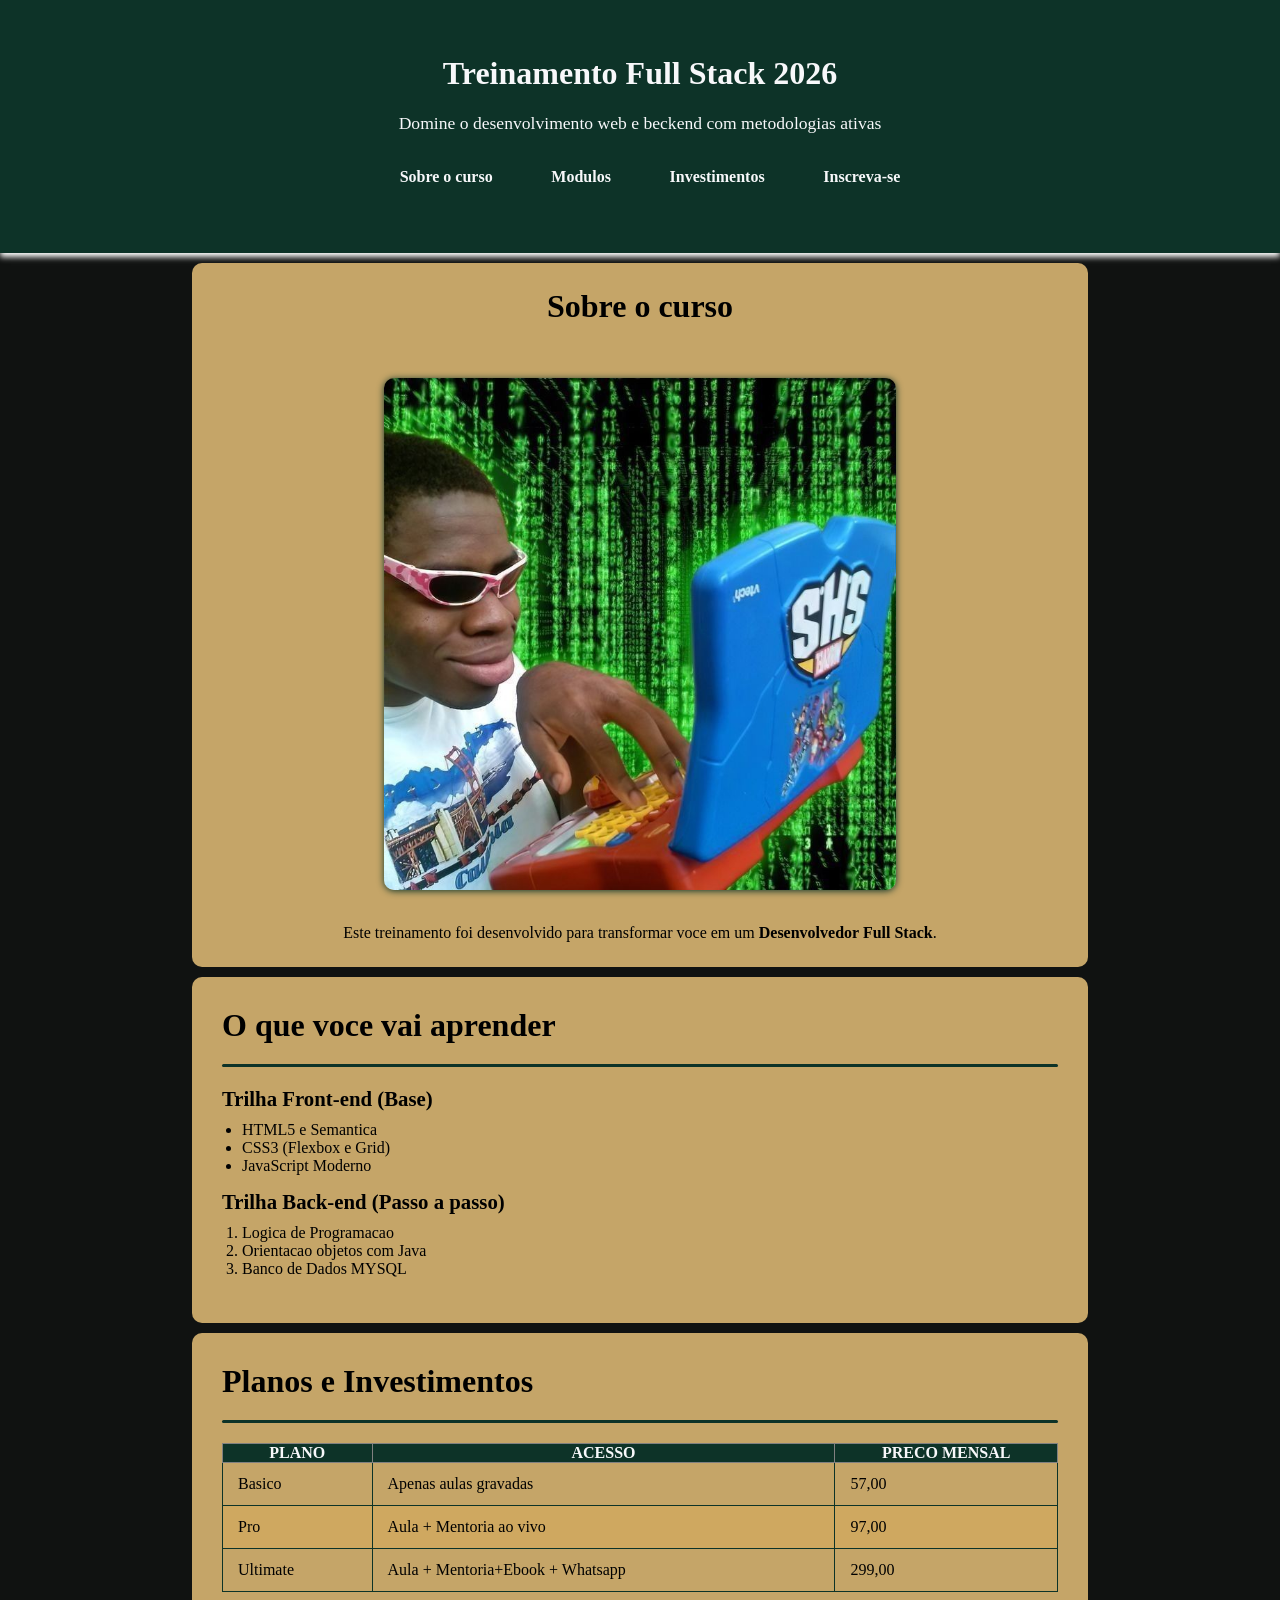
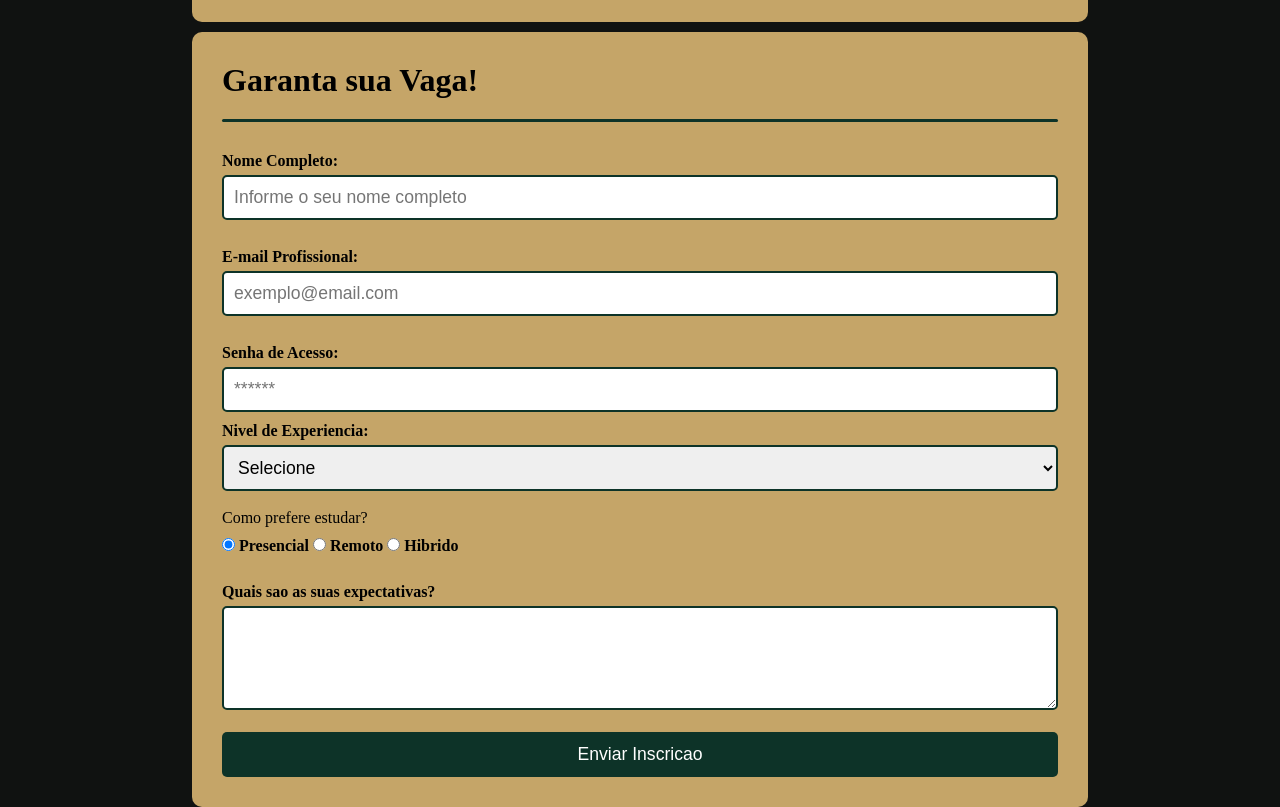
<file: index.html>
<!DOCTYPE html>
<html lang="pt-BR">

<head>
    <meta charset="UTF-8">
    <meta name="viewport" content="width=device-width, initial-scale=1.0">
    <link rel="stylesheet" href="style.css">
    <title>Curso de Programação</title>
</head>

<body>

    <!-- Cabecalho principal -->
    <header>
        <h1>Treinamento Full Stack 2026</h1>
        <p>Domine o desenvolvimento web e beckend com metodologias ativas</p>

        <nav>
            <ul>
                <li><a href="#">Sobre o curso</a></li>
                <li><a href="#">Modulos</a></li>
                <li><a href="#">Investimentos</a></li>
                <li><a href="#">Inscreva-se</a></li>
            </ul>
        </nav>
    </header>

    <!-- Conteudo principal -->

    <main>
        <section class="sobre_curso">
            <h2>Sobre o curso</h2>
            <img src="codar.jpg" alt="Hora de Codar kakakakakka">
            <p>Este treinamento foi desenvolvido para transformar voce em um <strong>Desenvolvedor Full Stack</strong>.
            </p>
        </section>

        <!-- Secao de modulos com listas ordenadas e nao ordenadas -->

        <section>
            <h2>O que voce vai aprender</h2>
            <hr>
            <h3>Trilha Front-end (Base)</h3>
            <ul>
                <li>HTML5 e Semantica</li>
                <li>CSS3 (Flexbox e Grid)</li>
                <li>JavaScript Moderno</li>
            </ul>

            <h3>Trilha Back-end (Passo a passo)</h3>
            <ol>
                <li>Logica de Programacao</li>
                <li>Orientacao objetos com Java</li>
                <li>Banco de Dados MYSQL</li>
            </ol>
        </section>

        <section>
            <H2>Planos e Investimentos</H2>
            <hr>
            <table border="1" cellpading="10" cellpacing="0">
                <thead>
                    <tr>
                        <th>Plano</th>
                        <th>Acesso</th>
                        <th>Preco Mensal</th>
                    </tr>
                </thead>
                <tbody>
                    <tr>
                        <td>Basico</td>
                        <td>Apenas aulas gravadas</td>
                        <td>57,00</td>
                    </tr>
                    <tr>
                        <td>Pro</td>
                        <td>Aula + Mentoria ao vivo</td>
                        <td>97,00</td>
                    </tr>
                    <tr>
                        <td>Ultimate</td>
                        <td>Aula + Mentoria+Ebook + Whatsapp</td>
                        <td>299,00</td>
                    </tr>
                </tbody>
            </table>
        </section>

        <!--Secao de Formulario  -->

        <section>
            <h2>Garanta sua Vaga!</h2>
            <hr>
            <form>
                <label for="nome">Nome Completo: </label> <br>
                <input type="text" id="nome" placeholder="Informe o seu nome completo" required> <br> <br>

                <label for="email"> E-mail Profissional: </label> <br>
                <input type="email" id="email" placeholder="exemplo@email.com" required> <br> <br>

                <label for="senha">Senha de Acesso: </label> <br>
                <input type="password" id="senha" placeholder="******" required> <br>

                <label for="nivel"> Nivel de Experiencia: </label> <br>
                <select name="nivel" id="nivel" required>
                    <option value="selecione" disabled selected> Selecione </option>
                    <option value="iniciante"> Iniciante </option>
                    <option value="intermediario"> Intermediario </option>
                    <option value="avancado"> Avancado </option>
                </select> <br> <br>



                <p>Como prefere estudar?</p>
                <input type="radio" id="presencial" value="presencial" name="modalidade" checked>
                <label for="presencial"> Presencial</label>

                <input type="radio" id="remoto" value="remoto" name="modalidade">
                <label for="remoto"> Remoto </label>

                <input type="radio" id="hibrido" value="hibrido" name="modalidade">
                <label for="hibrido"> Hibrido</label> <br> <br>

                <label for="expectativa"> Quais sao as suas expectativas? </label> <br>
                <textarea name="expectativa" id="expectativa" rows="4" cols="40-"></textarea> <br> <br>

                <button> Enviar Inscricao </button>
            </form>
        </section>

    </main>
</body>

</html>
</file>
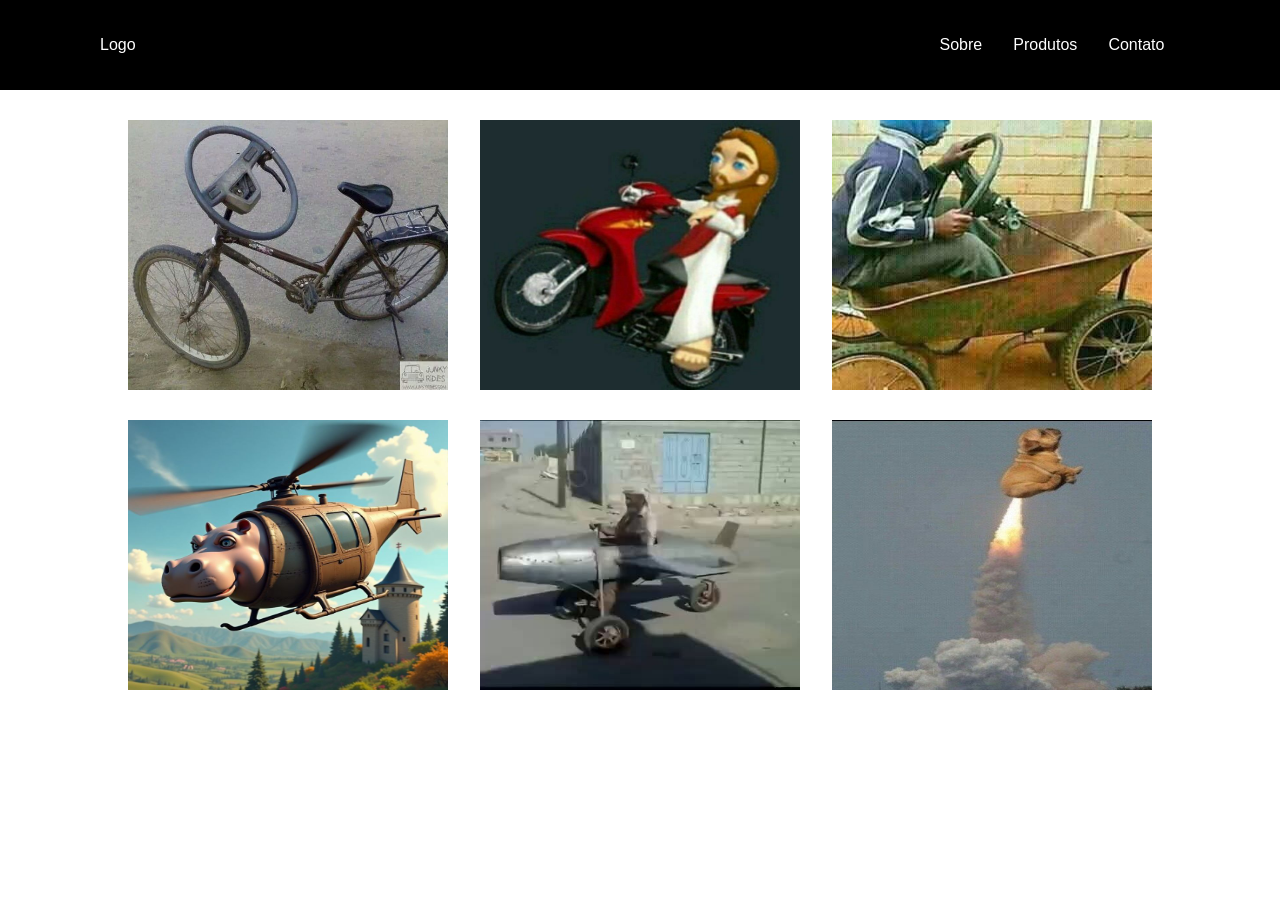
<file: flexbox/index.html>
<!DOCTYPE html>
<html lang="pt-BR">
<head>
    <meta charset="UTF-8">
    <meta name="viewport" content="width=device-width, initial-scale=1.0">
    <link rel="stylesheet" href="style.css">
    <title>Site de Treinamento</title>
</head>
<body>
    <header> 
        <span>Logo</span>
        <nav>
            <ul>
                <li><a href="#">Sobre</a></li>
                <li><a href="#">Produtos</a></li>
                <li><a href="#">Contato</a></li>
            </ul>
        </nav>
    </header>

    <main>                                                              
        <article>
            <section><img src="img/bicicleta.jpg" alt="bike"></section>
            <section><img src="img/moto.jpg" alt="motinha"></section>
            <section><img src="img/carro.jpg" alt="carrinho"></section>
            <section><img src="img/heli.jpg" alt="helizinho"></section>
            <section><img src="img/aviao.jpg" alt="aviao"></section>
            <section><img src="img/foguete.jpg" alt="foguete"></section>
        </article>
    </main>
    
</body>
</html>
</file>
<file: style.css>
*{
    margin: 0;
    padding: 0;
    box-sizing: border-box; /* evita que estoure o tamanho base*/
}

body{
    background-color: rgb(16, 18, 17);
}

header{
    background-color: #0D3328;
    color: #F7F8FA;
    line-height: 1.6;
    text-align: center;
    padding: 3rem 1rem;
    box-shadow: 0 4px 6px #ffffff;
}
header p{
    margin-top: 10px;
    font-size: 1.1rem;
    font-weight: 300;
}

nav{
    margin-top: 20pt;
}

nav ul{
    list-style: none;
    display: flex;
    justify-content: center;
    gap: 20pt;

}


nav a{
    color: #F7F8FA;
    text-decoration: none;
    font-weight: bold;
    padding: 8px 16px;
    border-radius: 4px;
    transition: 0.3s ease;
}

nav a :hover{
    background-color: hsl(154, 74%, 100%);
}


img{
    width: 40vw;
    border-radius: 10px;
    box-shadow: 0px 1px  7px hsl(163, 59%, 13%);

}

main{
    max-width: 70vw;
    margin: 0 auto;
    
}

section{
    background-color: #C5A568;
    margin-top: 10px;
    border-radius: 10px;
    padding: 30px;
    
}



.sobre_curso{
    display: flex;
    flex-direction: column;
    align-items: center;
    justify-content: space-between;
    padding: 25px;
    height: 55vw;
    gap: 20px;


}

h2{
    margin-bottom: 20px;
    font-size: 2rem;
}

ul, ol{
    margin-left: 20px;
    margin-bottom: 15px;
    margin-top: 10px;
}

h3{
    font-size: 1.3rem;
}

hr{
    width: 100%;
    height: 3px;
    background-color: #0D3328;
    margin-bottom: 20px;
    border-radius: 5px;
    border: none;
}


table{
    width: 100%;
    border-collapse: collapse;
    margin-top: 15px
    
}

td,td{
    padding: 12px 15px;
    text-align: left;
    border-color: #0D3328;
}

th{
    background-color: #0D3328;
    color: #F7F8FA;
    text-transform: uppercase;
}

tbody tr:nth-child(even){
    background-color:#cfa860
}

input[type="text"],
input[type="email"],
input[type="password"],
select,
textarea{
    width: 100%;
    padding: 10px;
    margin-top: 5px;
    border: 2px solid #0D3328;
    border-radius: 5px;
    font-size: 1.1rem;
}

input[type="text"]:focus,
input[type="email"]:focus,
input[type="password"]:focus,
select:focus,
textarea:focus{
    border-color: #0D3328;
    outline: none;
    box-shadow: 0 0 5px #158e5a;
}

label{
font-weight: bold;
display: inline-block;
margin-top: 10px;
}

button{
    width: 100%;
    color: #FFF;
    background-color: #0D3328;
    border: none;
    padding: 12px 24px;
    font-size: 1.1rem;
    border-radius: 5px;
    cursor: pointer;
}

footer{
    margin-top: 20px;
    text-align: center;
    padding: 20px;
    background-color: #158e5a;
    color: #FFF;
    font-size: 1rem;
}

i{
    color: #FFF;
    font-size: 1.5rem;
}

i:hover{
    transform: scale(1.3);
}
</file>
<file: flexbox/style.css>
*{
    margin: 0;
    padding: 0;
    box-sizing: border-box;
    font-family: sans-serif;
    font-size: 1rem;
}

header{
    background-color: black;
    width: 100vw;
    height: 10vh;
    color: white;
    display: flex;
    justify-content: space-between;
    align-items: center;
    padding: 0 100px;
}

img{
    background-color: gray;
    width: 25vw;
    height: 30vh;
    color: white;
    display: flex;
    align-items: center;
    justify-content: center;
}

ul{
    justify-content: space-around;
    width: 20vw;
    display: flex;
    list-style: none;
    
}

a{
    color: white;
    text-decoration: none;
}

article{
    display: flex;
    flex-wrap: wrap;
    width: 80vw;
    height: 70vh;
    justify-content: space-between;
    align-content: space-evenly;

}

main{
    display: flex;
    justify-content: center;
    align-items: center;
}
</file>
